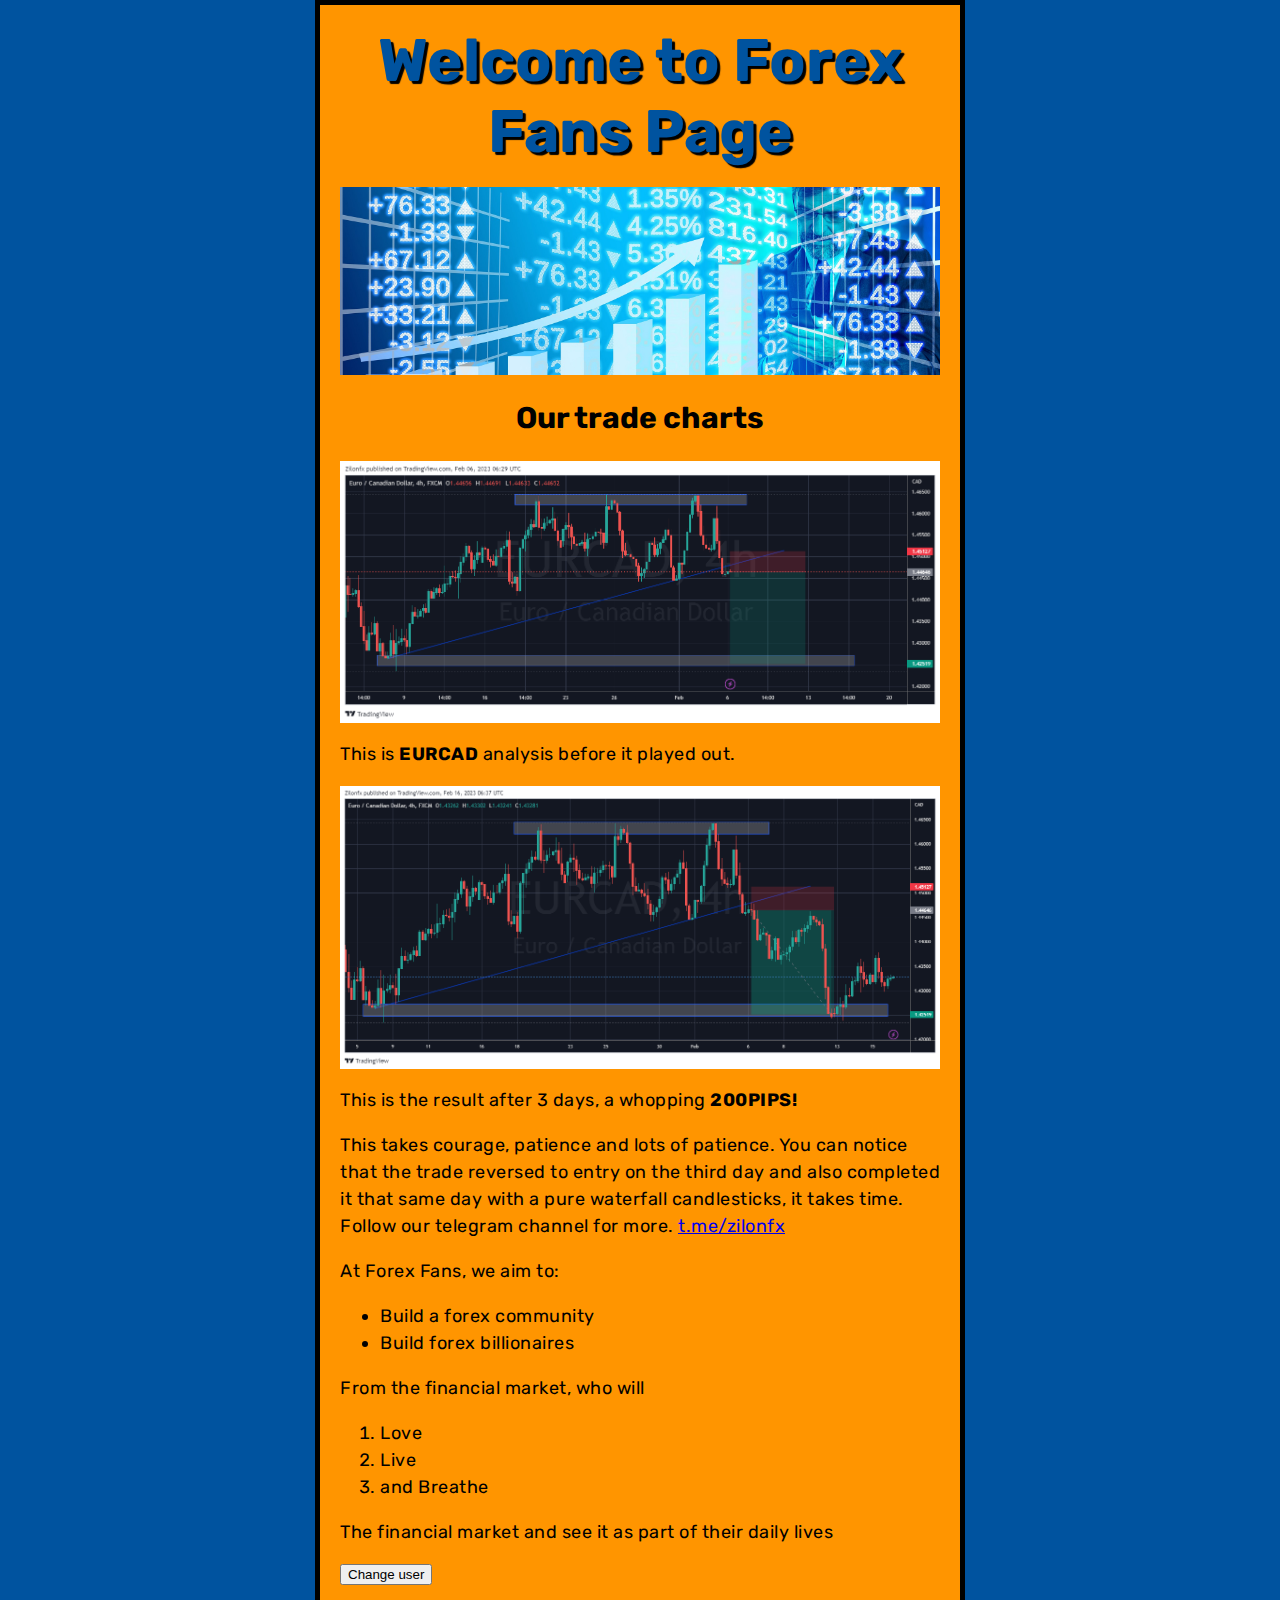
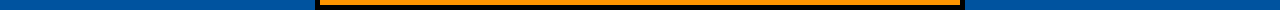
<file: index.html>
<!DOCTYPE html>
<html lang="en-US">
  <head>
    <meta charset="utf-8" />
    <meta name="viewport" content="width=device-width" />
    <title>Forex Fans page</title>
    <link 
      href="https://fonts.googleapis.com/css?family=Rubik" 
      rel="stylesheet">
    <link href="styles/style.css" rel="stylesheet" />
  </head>
  <body>
    <h1>Welcome to Forex Fans Page</h1>
    <img src="images/forex.jpg" alt="The forex market daily price difference" />
    <h2>Our trade charts</h2>
    <img src="images/eurcadb.png" alt="EURCAD BEFORE" />
    <p>This is <strong>EURCAD</strong> analysis before it played out.</p>
    <img src="images/eurcada.png" alt="EURCAD AFTER" />
    <p>This is the result after 3 days, a whopping <strong>200PIPS!</strong></p>
    <p>This takes courage, patience and lots of patience. You can notice that the trade reversed to entry on the third day and also completed it that same day with a pure waterfall candlesticks, it takes time. Follow our telegram channel for more. <a href="https://t.me/zilonfx">t.me/zilonfx</a></p>
    <p>At Forex Fans, we aim to:</p>

    <ul>
      <li>Build a forex community</li>
      <li>Build forex billionaires</li>
    </ul> 

    <p>From the financial market, who will</p>

    <ol>
      <li>Love</li>
      <li>Live</li>
      <li>and Breathe</li>
    </ol>

    <p>The financial market and see it as part of their daily lives</p>
    <button>Change user</button>
    <script src="scripts/main.js"></script>
  </body>

</html>
</file>
<file: styles/style.css>
html {
  font-size: 10px; /* px means "pixels": the base font size is now 10 pixels high */
  font-family: Rubik; /* this should be the rest of the output you got from Google Fonts */
  background-color: #00539f;
}

body {
  width: 600px;
  margin: 0 auto;
  background-color: #ff9500;
  padding: 0 20px 20px 20px;
  border: 5px solid black;
}

h1 {
  font-size: 60px;
  text-align: center;
  margin: 0;
  padding: 20px 0;
  color: #00539f;
  text-shadow: 3px 3px 1px black;
}

img {
  display: block;
  margin: 0 auto;
  width: 600px;
}

h2 {
  font-size: 30px;
  text-align: center;
}

p,
li {
  font-size: 18px;
  line-height: 1.5;
  letter-spacing: 0.5px;
}
</file>
